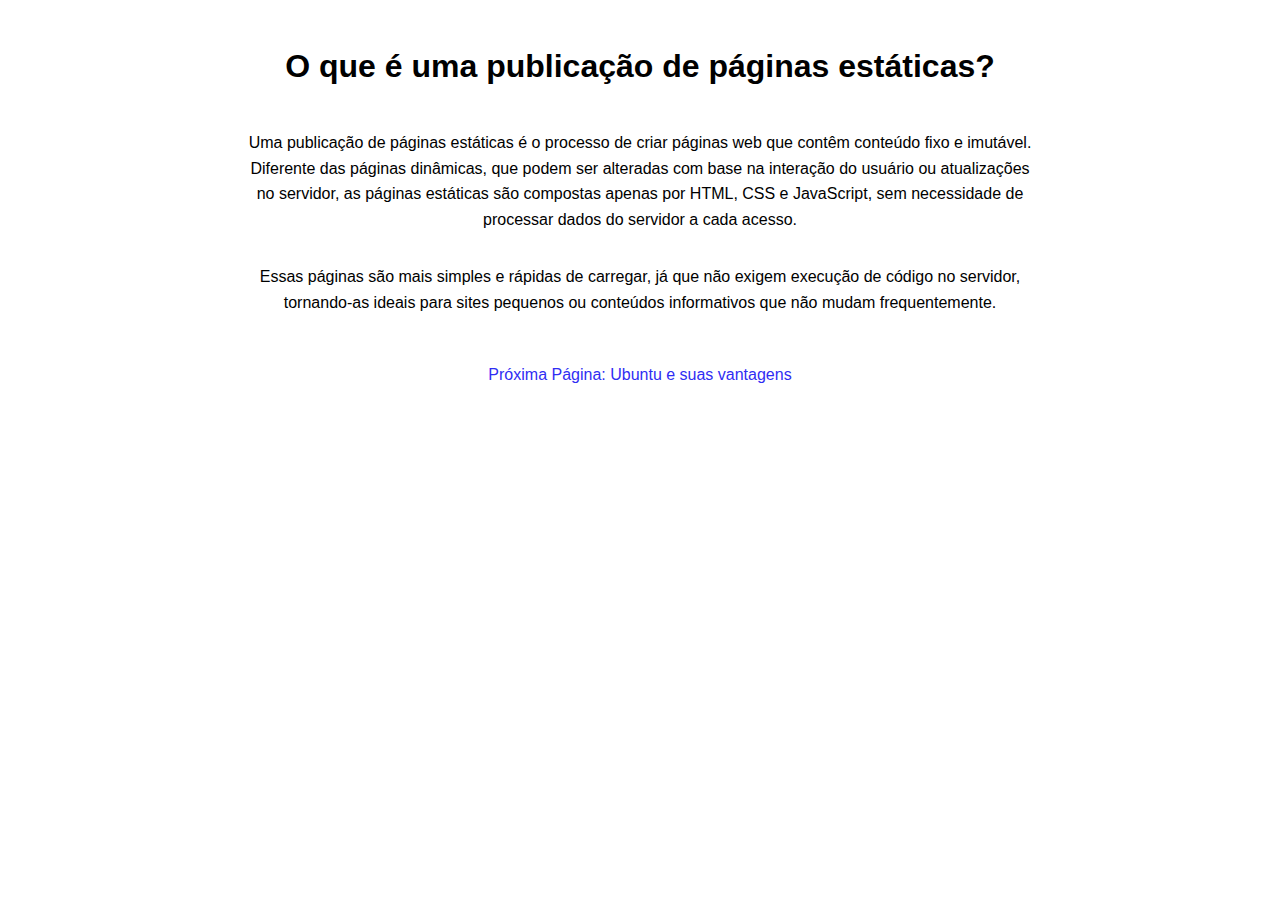
<file: index.html>
<!DOCTYPE html>
<html lang="pt-br">
<head>
    <meta charset="UTF-8">
    <meta name="viewport" content="width=device-width, initial-scale=1.0">
    <title>Publicação de Páginas Estáticas</title>
    <link rel="stylesheet" href="assets/css/style.css">
</head>
<body>
    <header>
        <h1>O que é uma publicação de páginas estáticas?</h1>
    </header>
    <main>
        <section>
            <p>Uma publicação de páginas estáticas é o processo de criar páginas web que contêm conteúdo fixo e imutável. Diferente das páginas dinâmicas, que podem ser alteradas com base na interação do usuário ou atualizações no servidor, as páginas estáticas são compostas apenas por HTML, CSS e JavaScript, sem necessidade de processar dados do servidor a cada acesso.</p>
            <p>Essas páginas são mais simples e rápidas de carregar, já que não exigem execução de código no servidor, tornando-as ideais para sites pequenos ou conteúdos informativos que não mudam frequentemente.</p>
        </section>
        <footer>
            <a href="ubuntu.html">Próxima Página: Ubuntu e suas vantagens</a>
        </footer>

    </main>
</body>
</html>
</file>
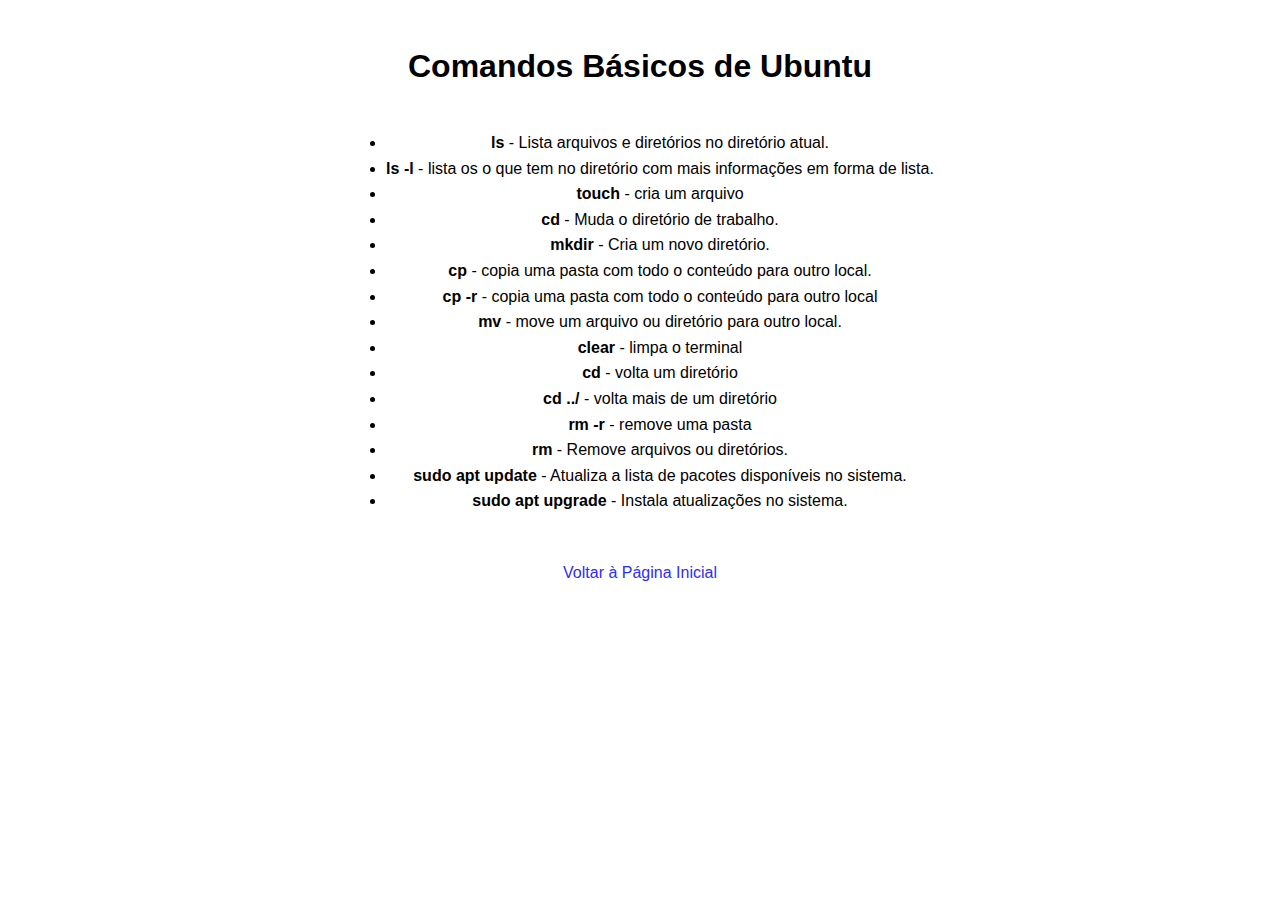
<file: comandos.html>
<!DOCTYPE html>
<html lang="pt-br">
<head>
    <meta charset="UTF-8">
    <meta name="viewport" content="width=device-width, initial-scale=1.0">
    <title>Comandos Básicos do Ubuntu</title>
    <link rel="stylesheet" href="assets/css/style.css">
</head>
<body>
    <header>
        <h1>Comandos Básicos de Ubuntu</h1>
    </header>
    <main>
        <section>
            <ul>
                <li><strong>ls</strong> - Lista arquivos e diretórios no diretório atual.</li>
                <li><strong>ls -l</strong> - lista os o que tem no diretório com mais informações em forma de lista.</li>
                <li><strong>touch</strong> - cria um arquivo</li>
                <li><strong>cd</strong> - Muda o diretório de trabalho.</li>
                <li><strong>mkdir</strong> - Cria um novo diretório.</li>
                <li><strong>cp</strong> - copia uma pasta com todo o conteúdo para outro local.</li>
                <li><strong>cp -r</strong> - copia uma pasta com todo o conteúdo para outro local</li>
                <li><strong>mv</strong> - move um arquivo ou diretório para outro local.</li>
                <li><strong>clear</strong> - limpa o terminal</li>
                <li><strong>cd</strong> - volta um diretório</li>
                <li><strong>cd ../</strong> - volta mais de um diretório</li>
                <li><strong>rm -r</strong> - remove uma pasta</li>
                <li><strong>rm</strong> - Remove arquivos ou diretórios.</li>
                <li><strong>sudo apt update</strong> - Atualiza a lista de pacotes disponíveis no sistema.</li>
                <li><strong>sudo apt upgrade</strong> - Instala atualizações no sistema.</li>
            </ul>
        </section>
        <footer>
            <a href="index.html">Voltar à Página Inicial</a>
        </footer>
    </main>
</body>
</html>
</file>
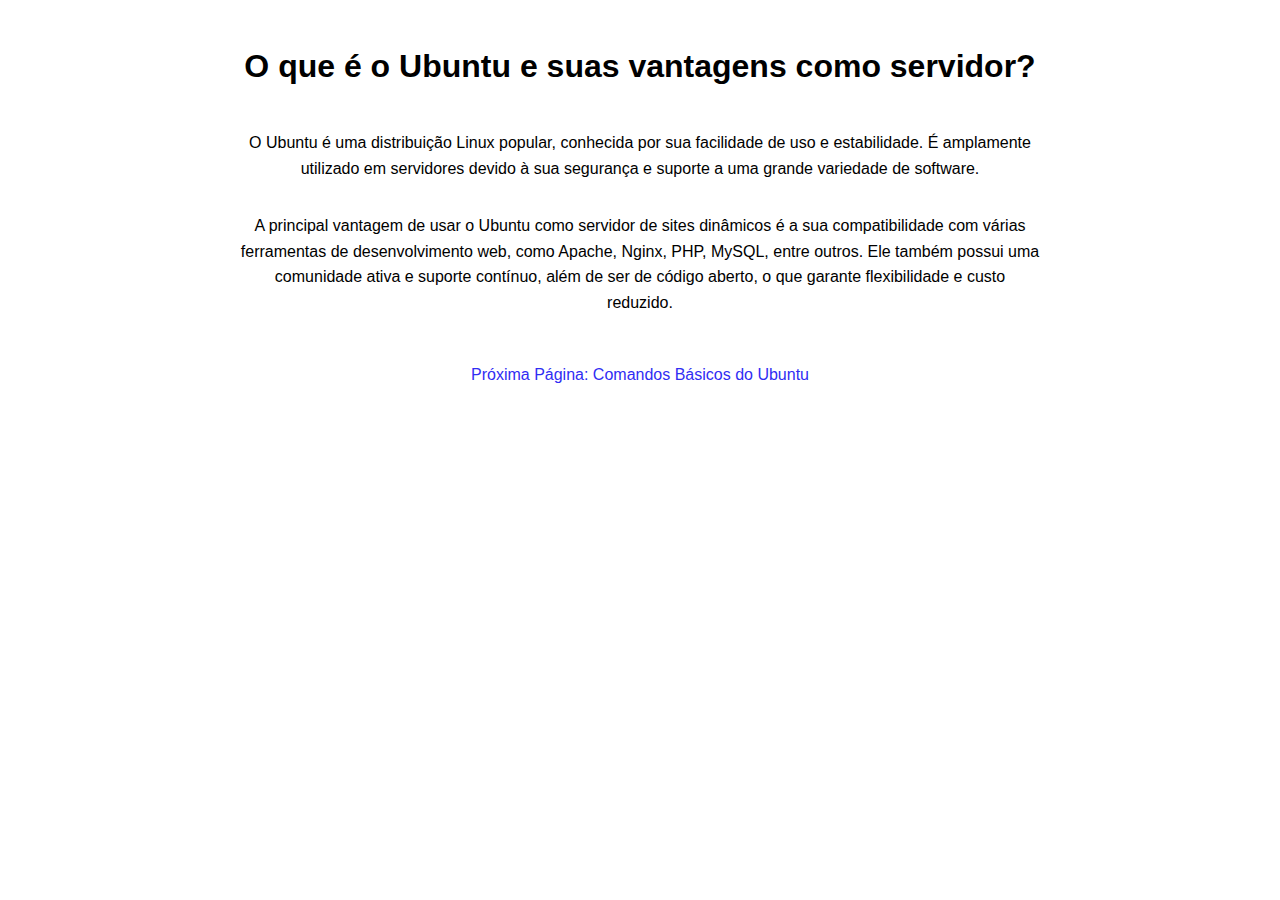
<file: ubuntu.html>
<!DOCTYPE html>
<html lang="pt-br">
<head>
    <meta charset="UTF-8">
    <meta name="viewport" content="width=device-width, initial-scale=1.0">
    <title>O que é o Ubuntu?</title>
    <link rel="stylesheet" href="assets/css/style.css">
</head>
<body>
    <header>
        <h1>O que é o Ubuntu e suas vantagens como servidor?</h1>
    </header>
    <main>
        <section>
            <p>O Ubuntu é uma distribuição Linux popular, conhecida por sua facilidade de uso e estabilidade. É amplamente utilizado em servidores devido à sua segurança e suporte a uma grande variedade de software.</p>
            <p>A principal vantagem de usar o Ubuntu como servidor de sites dinâmicos é a sua compatibilidade com várias ferramentas de desenvolvimento web, como Apache, Nginx, PHP, MySQL, entre outros. Ele também possui uma comunidade ativa e suporte contínuo, além de ser de código aberto, o que garante flexibilidade e custo reduzido.</p>
        </section>
        <footer>
            <a href="comandos.html">Próxima Página: Comandos Básicos do Ubuntu</a>
        </footer>
    </main>
</body>
</html>
</file>
<file: assets/css/style.css>
body {
  font-family: "Helvetica", sans-serif;
  background-color: #ffffff;
  color: #000000;
  line-height: 1.6;
  margin: 0;
  padding: 0;
  text-align: center;
  transition: background-color 0.3s ease;
}

section {
  display: flex;
  justify-content: center;
  align-items: center;
  flex-direction: column;
  text-align: center;
  margin: 0px;
}

header {
  background-color: #ffffff;
  color: #000000;
  padding-top: 20px;
}

main {
  max-width: 800px;
  margin: 0 auto;
  padding: 0px;
}

footer {
  margin-top: 30px;
  text-align: center;
  color: rgba(0, 0, 0, 0.6);
}

a {
  color: #302df3;
  text-decoration: none;
  transition: color 0.2s ease-in-out;
}

a:hover {
  color: #100de0;
}

button {
  background: #302df3;
  color: #fff;
  border: none;
  padding: 10px 20px;
  font-size: 1em;
  cursor: pointer;
  border-radius: 5px;
  transition: background 0.3s ease;
}

button:hover {
  background: #605df6;
}

.container {
  max-width: 1200px;
  margin: 0 auto;
  padding: 20px;
}

@media (max-width: 768px) {
  section {
    margin: 10px;
  }
  main {
    padding: 15px;
  }
}/*# sourceMappingURL=style.css.map */
</file>
